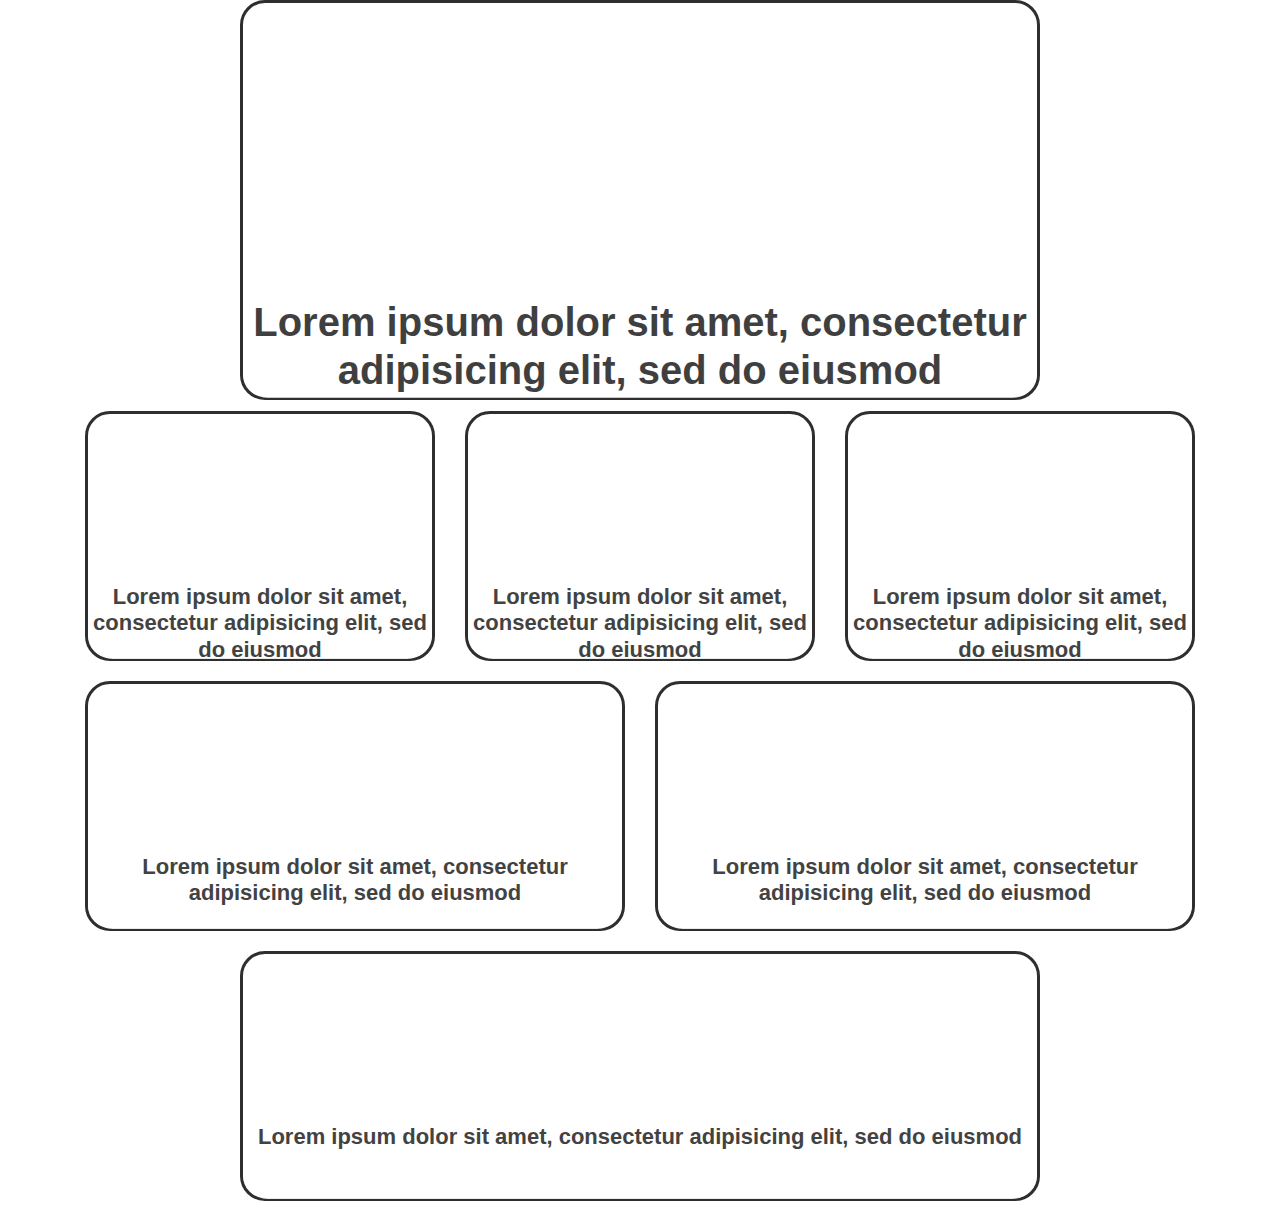
<file: WebContent/WEB-INF/templates/newsList.html>
<!DOCTYPE html>
<html>
<head>
	<title></title>
	<link rel="stylesheet" type="text/css" href="newsList.css">
	<script src="https://ajax.googleapis.com/ajax/libs/jquery/3.3.1/jquery.min.js"></script>
 <link rel="stylesheet" href="libraries/bootstrap/css/bootstrap.min.css">
 <script src="libraries/bootstrap/js/bootstrap.min.js"></script>

</head>
<body>

	<div class="container">
    <div class="row">
        <div class="col-12 ">
        	<a href="">
        	<div class=" mainNewsBlur ">
	        		<h3>Lorem ipsum dolor sit amet, consectetur adipisicing elit, sed do eiusmod</h3>
			</div>

        	</a>
        </div>
        <div class="col-12">
        	
        	
        </div>
    </div>

    <div class="row">
        <div class="col-md-4 ">
        	<a href="">
        	<div class="smallNews">
        	<h3>Lorem ipsum dolor sit amet, consectetur adipisicing elit, sed do eiusmod</h3>
        	</div>
        	</a>
        </div>
             <div class="col-md-4 ">
        	<a href="">
        	<div class="smallNews">
        	<h3>Lorem ipsum dolor sit amet, consectetur adipisicing elit, sed do eiusmod</h3>
        	</div>
        	</a>
        </div>
             <div class="col-md-4">
        	<a href="">
        	<div class="smallNews">
        	<h3>Lorem ipsum dolor sit amet, consectetur adipisicing elit, sed do eiusmod</h3>
        	</div>
        	</a>
        </div>
    </div>
     <div class="row">
        <div class="col-md-6 ">
        	<a href="">
        	<div class="smallNews">
        	<h3>Lorem ipsum dolor sit amet, consectetur adipisicing elit, sed do eiusmod</h3>
        	</div>
        	</a>
        </div>
         <div class="col-md-6 ">
        	<a href="">
        	<div class="smallNews">
        	<h3>Lorem ipsum dolor sit amet, consectetur adipisicing elit, sed do eiusmod</h3>
        	</div>
        	</a>
        </div>
    </div>
      <div class="row">
        <div class="col-12 ">
        	<a href="">
        	<div class="smallNews">
        	<h3>Lorem ipsum dolor sit amet, consectetur adipisicing elit, sed do eiusmod</h3>
        	</div>
        	</a>
        </div>
    </div>	    
</div>

</body>
</html>
</file>
<file: WebContent/WEB-INF/templates/newsList.css>
.mainNewsBlur{
	height: 400px;
	border-radius: 25px;
	border-style: solid;
	border-color: #2e2e2e;
	text-align: center;
	background-image: url("https://images.amcnetworks.com/amc.com/wp-content/uploads/2012/06/BB_S5B_004_sm.jpg");
	background-position: top center;
	background-repeat: no-repeat;
	background-size: 100% ;
	max-width:800px;
	margin: 0 auto;

}
.mainNewsBlur h3{
	margin-top: 270px;
	padding-top: 25px;
	font-family: Roboto,sans-serif;
	font-weight: 700;
	color: #2e2e2e;
	font-size: 40px;
	height: 125px;
	color: black;
	background-color: white;
	border-radius: 25px;
	opacity: 0.75;
}


.smallNews{
	margin: 10px auto;
	height: 250px;
	border-radius: 25px;
	border-style: solid;
	border-color: #2e2e2e;
	background-image: url("https://joemonster.org/images/vad/img_34383/6a82d0b8a6beb639403ca52e227d6dc0.jpg");
	background-position: top center;
	background-repeat: no-repeat;
	text-align: center;
	max-width:800px;
	background-size: 100% auto;
}
.smallNews h3{
	font-family: Roboto,sans-serif;
	font-weight: 700;
	font-size: 22px;
	color: #2e2e2e;
	background-color: white;
	height: 75px;
	margin-top: 170px;
	opacity: 0.9;
	border-radius: 25px;
}
</file>
